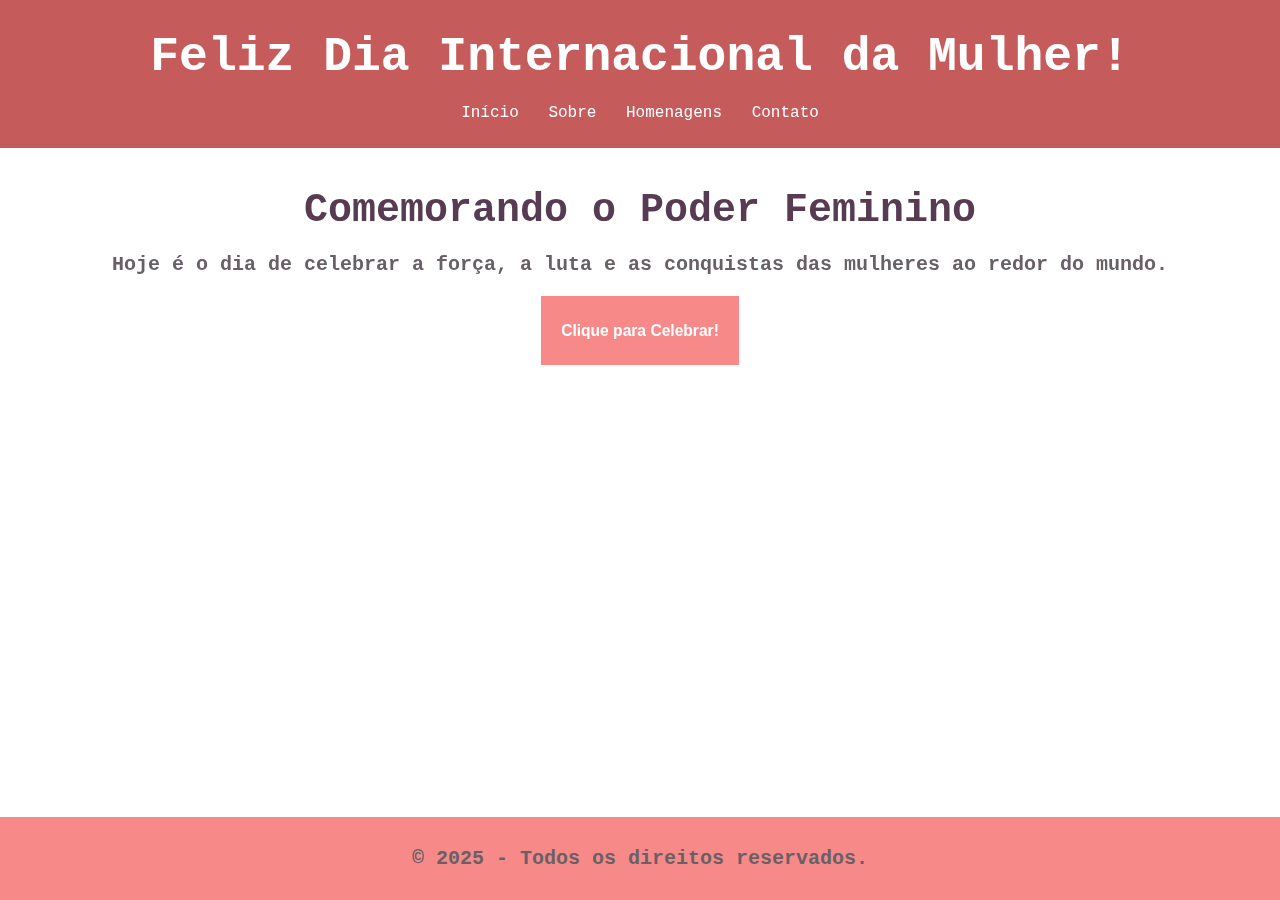
<file: index.html>
<!DOCTYPE html>
<html lang="pt-BR">
<head>
    <meta charset="UTF-8">
    <meta name="viewport" content="width=device-width, initial-scale=1.0">
    <title>Dia das Mulheres</title>
    <link rel="stylesheet" href="style.css">
</head>
<body>
    <header>
        <h1>Feliz Dia Internacional da Mulher!</h1>
        <nav>
            <ul>
                <li><a href="index.html">Início</a></li>
                <li><a href="sobre.html">Sobre</a></li>
                <li><a href="homenagens.html">Homenagens</a></li>
                <li><a href="contato.html">Contato</a></li>
            </ul>
        </nav>
    </header>

    <section class="intro">
        <h2>Comemorando o Poder Feminino</h2>
        <p>Hoje é o dia de celebrar a força, a luta e as conquistas das mulheres ao redor do mundo.</p>
        <button onclick="alert('Feliz dia da mulher!')"><h3>Clique para Celebrar!</h3></button>
    </section>

    <footer>
        <p>&copy; 2025 - Todos os direitos reservados.</p>
    </footer>

    <script src="script.js"></script>
</body>
</html>
</file>
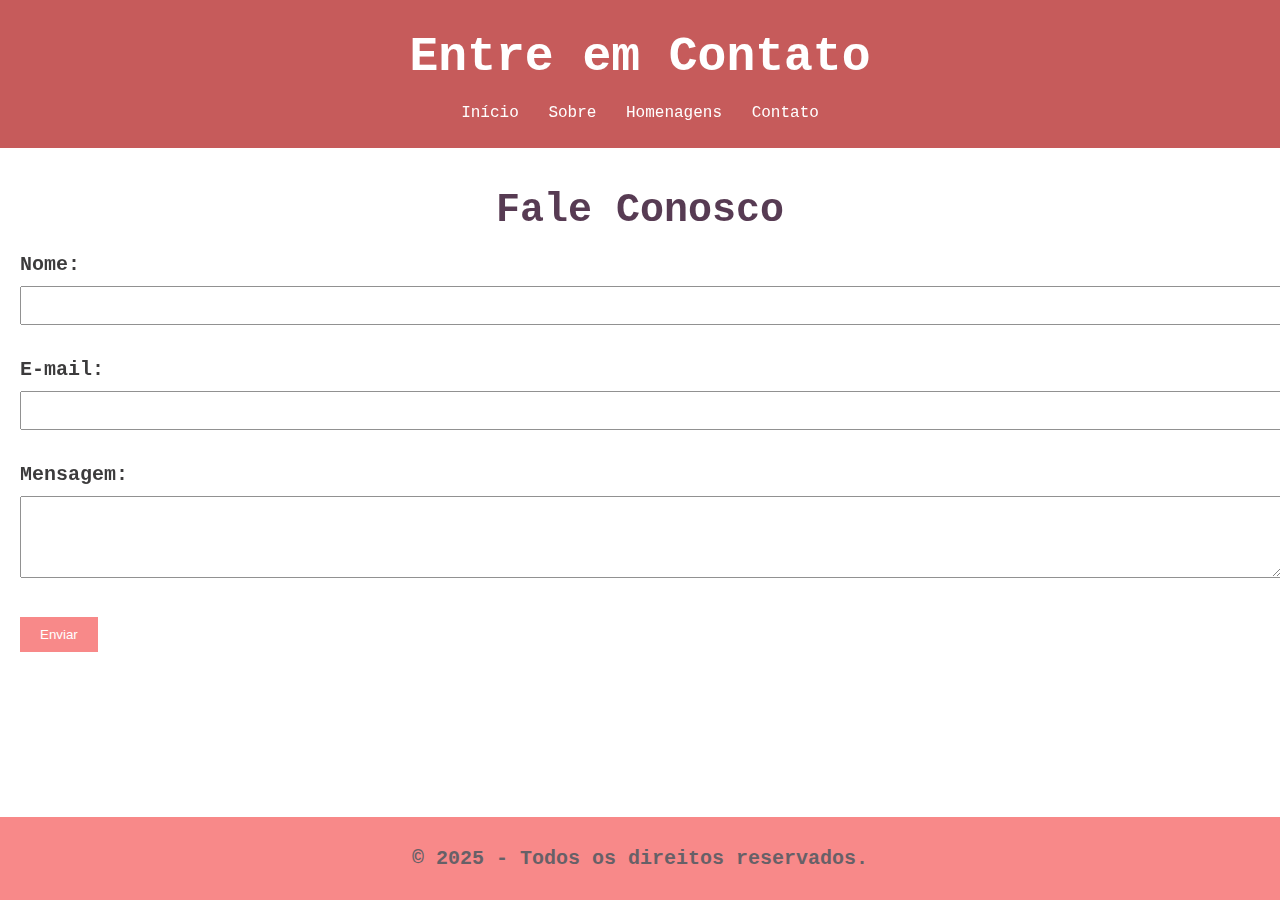
<file: contato.html>
<!DOCTYPE html>
<html lang="pt-BR">
<head>
    <meta charset="UTF-8">
    <meta name="viewport" content="width=device-width, initial-scale=1.0">
    <title>Contato</title>
    <link rel="stylesheet" href="style.css">
</head>
<body>
    <header>
        <h1>Entre em Contato</h1>
        <nav>
            <ul>
                <li><a href="index.html">Início</a></li>
                <li><a href="sobre.html">Sobre</a></li>
                <li><a href="homenagens.html">Homenagens</a></li>
                <li><a href="contato.html">Contato</a></li>
            </ul>
        </nav>
    </header>

    <section class="contato">
        <h2>Fale Conosco</h2>
        <div class="contato">
        <form id="form-contato">
            <label for="nome">Nome:</label>
            <input type="text" id="nome" name="nome" required><br><br>

            <label for="email">E-mail:</label>
            <input type="email" id="email" name="email" required><br><br>

            <label for="mensagem">Mensagem:</label><br>
            <textarea id="mensagem" name="mensagem" rows="4" required></textarea><br><br>

            <button type="submit">Enviar</button>
        </form>
    </div>
    </section>

    <footer>
        <p>&copy; 2025 - Todos os direitos reservados.</p>
    </footer>

    <script src="script.js"></script>
</body>
</html>
</file>
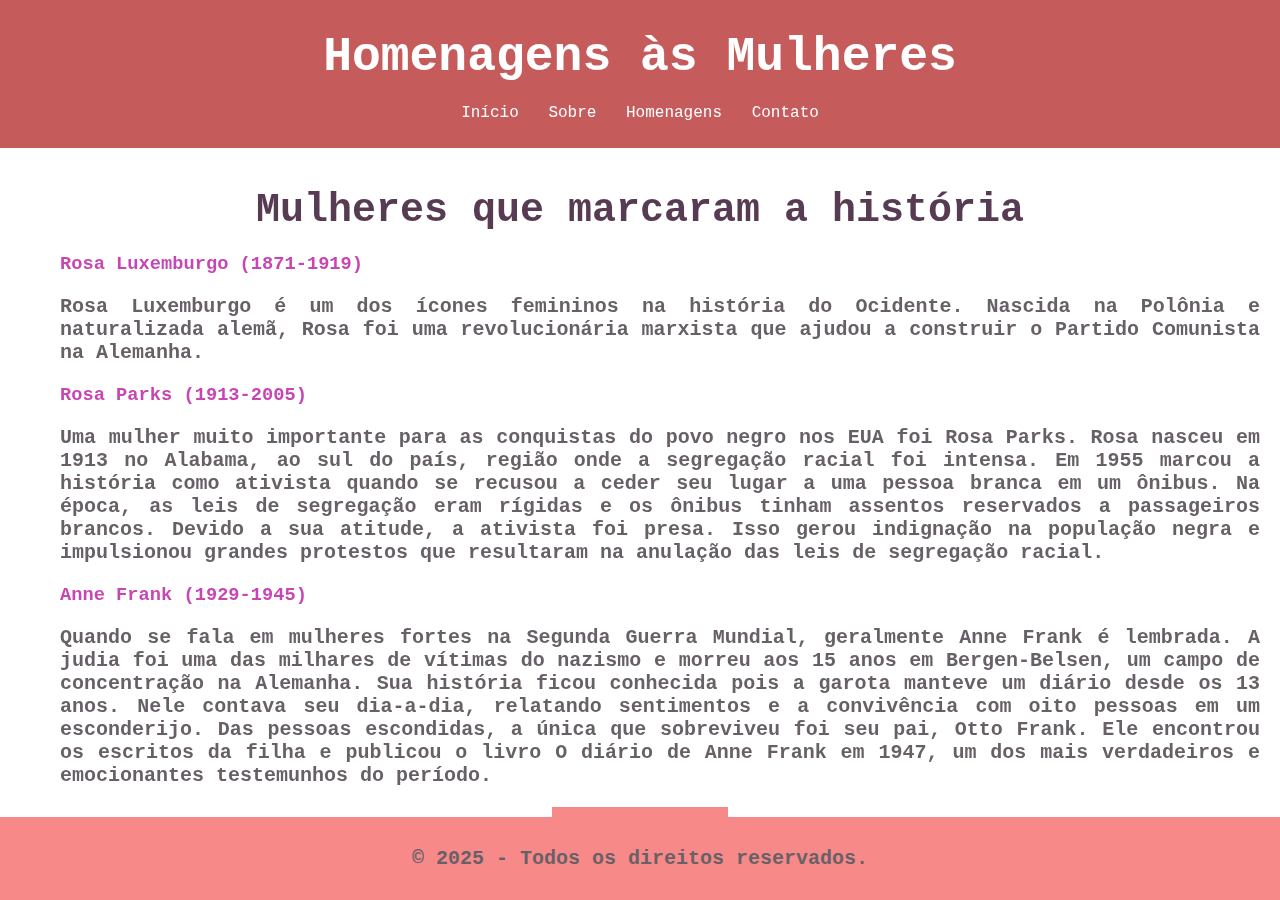
<file: homenagens.html>
<!DOCTYPE html>
<html lang="pt-BR">
<head>
    <meta charset="UTF-8">
    <meta name="viewport" content="width=device-width, initial-scale=1.0">
    <title>Homenagens</title>
    <link rel="stylesheet" href="style.css">
</head>
<body>
    <header>
        <h1>Homenagens às Mulheres</h1>
        <nav>
            <ul>
                <li><a href="index.html">Início</a></li>
                <li><a href="sobre.html">Sobre</a></li>
                <li><a href="homenagens.html">Homenagens</a></li>
                <li><a href="contato.html">Contato</a></li>
            </ul>
        </nav>
    </header>

    <section class="homenagens">
        <h2>Mulheres que marcaram a história</h2>
        <div class="lista">
        
        <ul id="lista-homenagens">
            <h3>Rosa Luxemburgo (1871-1919)</h3>
            <p>Rosa Luxemburgo é um dos ícones femininos na história do Ocidente. Nascida na Polônia e naturalizada alemã, Rosa foi uma revolucionária marxista que ajudou a construir o Partido Comunista na Alemanha.
            </p>
            <!-- As homenagens podem ser listadas aqui dinamicamente -->
      <h3>Rosa Parks (1913-2005)</h3>
      <p>Uma mulher muito importante para as conquistas do povo negro nos EUA foi Rosa Parks. Rosa nasceu em 1913 no Alabama, ao sul do país, região onde a segregação racial foi intensa.
        Em 1955 marcou a história como ativista quando se recusou a ceder seu lugar a uma pessoa branca em um ônibus. Na época, as leis de segregação eram rígidas e os ônibus tinham assentos reservados a passageiros brancos.
     Devido a sua atitude, a ativista foi presa. Isso gerou indignação na população negra e impulsionou grandes protestos que resultaram na anulação das leis de segregação racial.</p>
      <h3>Anne Frank (1929-1945)</h3>
      <p>Quando se fala em mulheres fortes na Segunda Guerra Mundial, geralmente Anne Frank é lembrada. A judia foi uma das milhares de vítimas do nazismo e morreu aos 15 anos em Bergen-Belsen, um campo de concentração na Alemanha.
        Sua história ficou conhecida pois a garota manteve um diário desde os 13 anos. Nele contava seu dia-a-dia, relatando sentimentos e a convivência com oito pessoas em um esconderijo.
      Das pessoas escondidas, a única que sobreviveu foi seu pai, Otto Frank. Ele encontrou os escritos da filha e publicou o livro O diário de Anne Frank em 1947, um dos mais verdadeiros e emocionantes testemunhos do período.</p>
        </ul>
        <center><button onclick="adicionarHomenagem()">Adicionar Homenagem</button></center>
    </div>
    </section>
    <footer>
        <p>&copy; 2025 - Todos os direitos reservados.</p>
    </footer>
    <script src="script.js"></script>
</body>
</html>
</file>
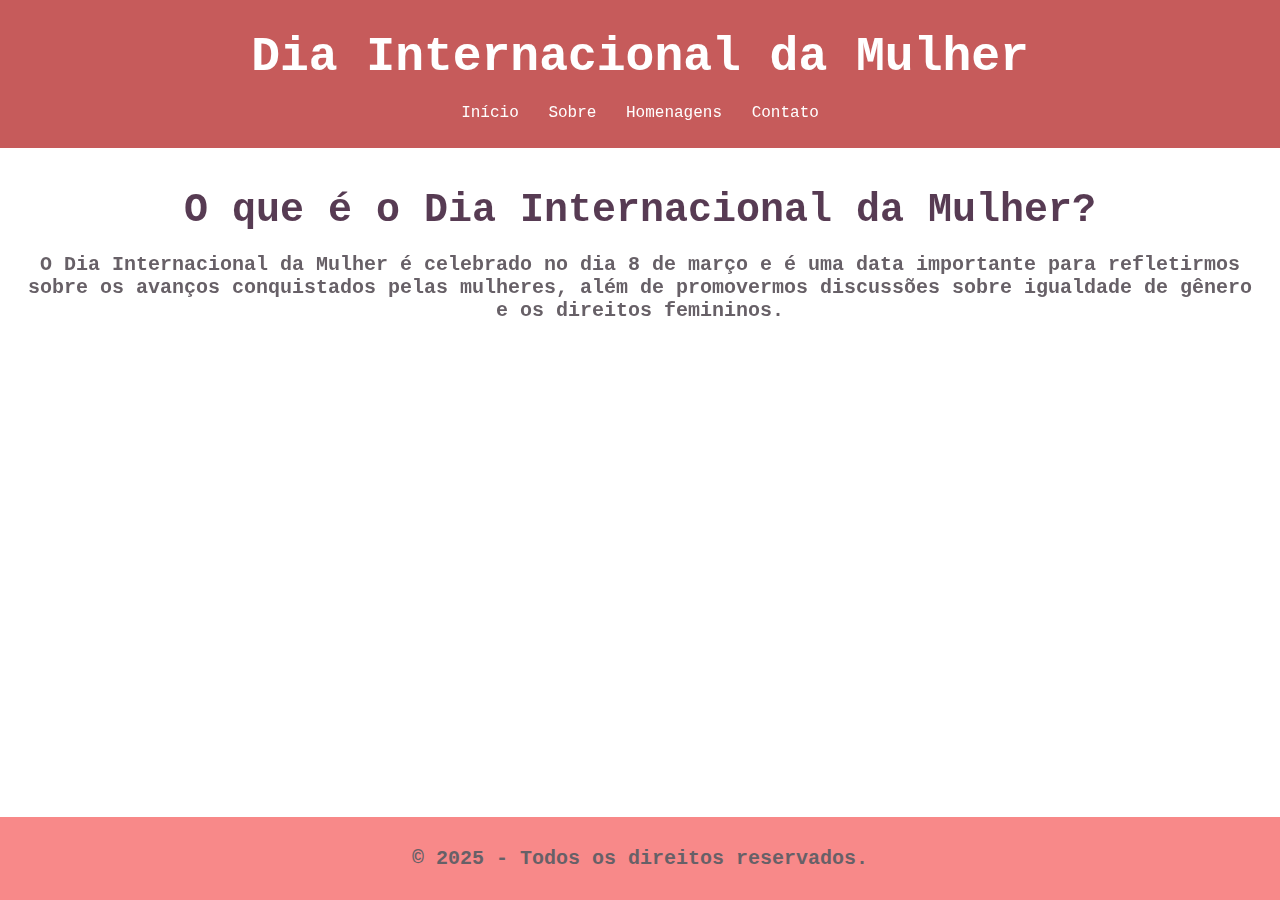
<file: sobre.html>
<!DOCTYPE html>
<html lang="pt-BR">
<head>
    <meta charset="UTF-8">
    <meta name="viewport" content="width=device-width, initial-scale=1.0">
    <title>Sobre o Dia das Mulheres</title>
    <link rel="stylesheet" href="style.css">
</head>
<body>
    <header>
        <h1>Dia Internacional da Mulher</h1>
        <nav>
            <ul>
                <li><a href="index.html">Início</a></li>
                <li><a href="sobre.html">Sobre</a></li>
                <li><a href="homenagens.html">Homenagens</a></li>
                <li><a href="contato.html">Contato</a></li>
            </ul>
        </nav>
    </header>

    <section class="sobre">
        <h2>O que é o Dia Internacional da Mulher?</h2>
        <p>O Dia Internacional da Mulher é celebrado no dia 8 de março e é uma data importante para refletirmos sobre os avanços conquistados pelas mulheres, além de promovermos discussões sobre igualdade de gênero e os direitos femininos.</p>
    </section>

    <footer>
        <p>&copy; 2025 - Todos os direitos reservados.</p>
    </footer>

    <script src="script.js"></script>
</body>
</html>
</file>
<file: style.css>
body {
    font-family: 'Courier New', cursive;
            text-align: center;
            background: url('https://canecacriativadesign.com.br/wp-content/uploads/2024/02/Mockup-02-1-scaled.jpg') no-repeat;
            opacity: 0.8; 
            z-index: -1;
            background-size: cover;
            color: rgb(255, 255, 255);
            overflow: hidden;
            height: 100vh;
            margin: 0;
            padding: 0;

}

header {
    background-color: #b83333;
    color: white;
    padding: 10px 20px;
    text-align: center;
}

nav ul {
    list-style-type: none;
    padding: 0;
}

nav ul li {
    display: inline;
    margin: 0 10px;
}

nav ul li a {
    color: white;
    text-decoration: none;
}

h1{
    font-size: 48px; /* Tamanho da fonte */

}
h2{
    font-size: 40px; /* Tamanho da fonte */
    color: rgb(46, 11, 40);
    text-align: center;
   
}
p{
    font-size: 20px; /* Tamanho da fonte */
    font-weight: bold;
    color: rgb(66, 57, 65);
}
h1, h2 {
    margin: 20px 0;
    font-weight: bold; 
}

footer {
    background-color: #f76c6c;
    color: white;
    text-align: center;
    padding: 10px 0;
    position: fixed;
    width: 100%;
    bottom: 0;
}

section {
    padding: 20px;
}

button {
    background-color: #f76c6c;
    color: white;
    border: none;
    padding: 10px 20px;
    cursor: pointer;
}

button:hover {
    background-color: #e65c5c;
}

input, textarea {
    width: 100%;
    padding: 10px;
    margin: 10px 0;
}

textarea {
    resize: vertical;
}
.lista {
    font-weight: bold;
    text-align: justify;
    font-family: 'Courier New', cursive;
    color: rgb(187, 24, 160);
    
}

.contato {
    color: rgb(12, 11, 12);
    font-weight: bold;
    font-size: 20px;
    text-align: justify;
}
</file>
